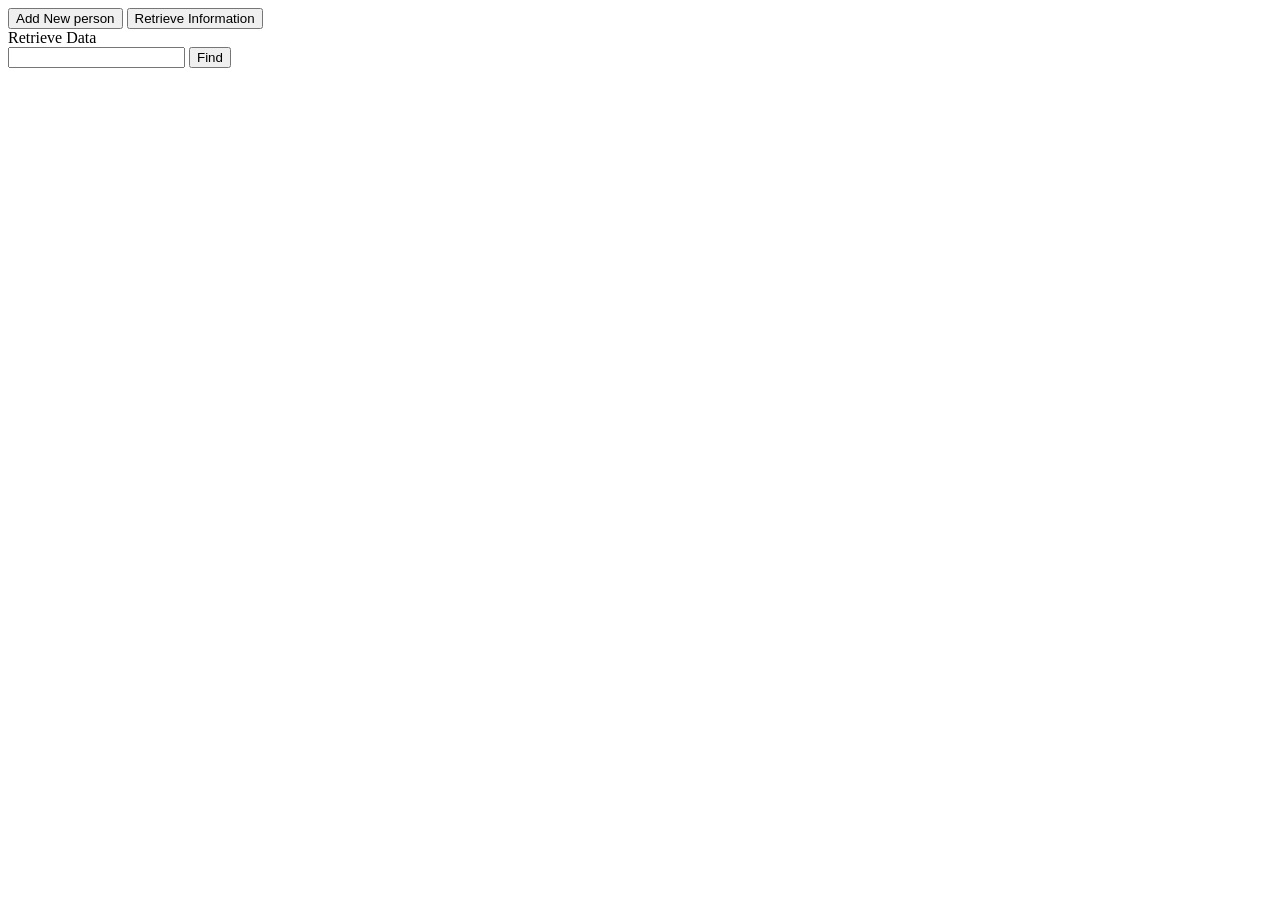
<file: retrive.html>
<!DOCTYPE html>
<html lang="en">
<head>
    <meta charset="UTF-8">
    <meta http-equiv="X-UA-Compatible" content="IE=edge">
    <meta name="viewport" content="width=device-width, initial-scale=1.0">
    <title>Document</title>
    <link rel="stylesheet" href="./retrive.css">
</head>
<body>
   <header>
    <div class="add-retrive-btn">
        <a href="./index.html"> <button class="add-new-person">Add New person</button></a>  
          <a href="./retrive.html" ><button >Retrieve Information</button></a> 
         </div>
   </header>
   <main>
    <div>Retrieve Data</div>
    <input type="search" class="searchValue">
    <button class="findBtn">Find</button>
    <div class="showdata">
        
    </div>
   </main>
   
     

    <script src="./retrive.js"></script>
</body>
</html>
</file>
<file: retrive.css>
.card{
    display: flex;
    border: 2px solid black;
}
</file>
